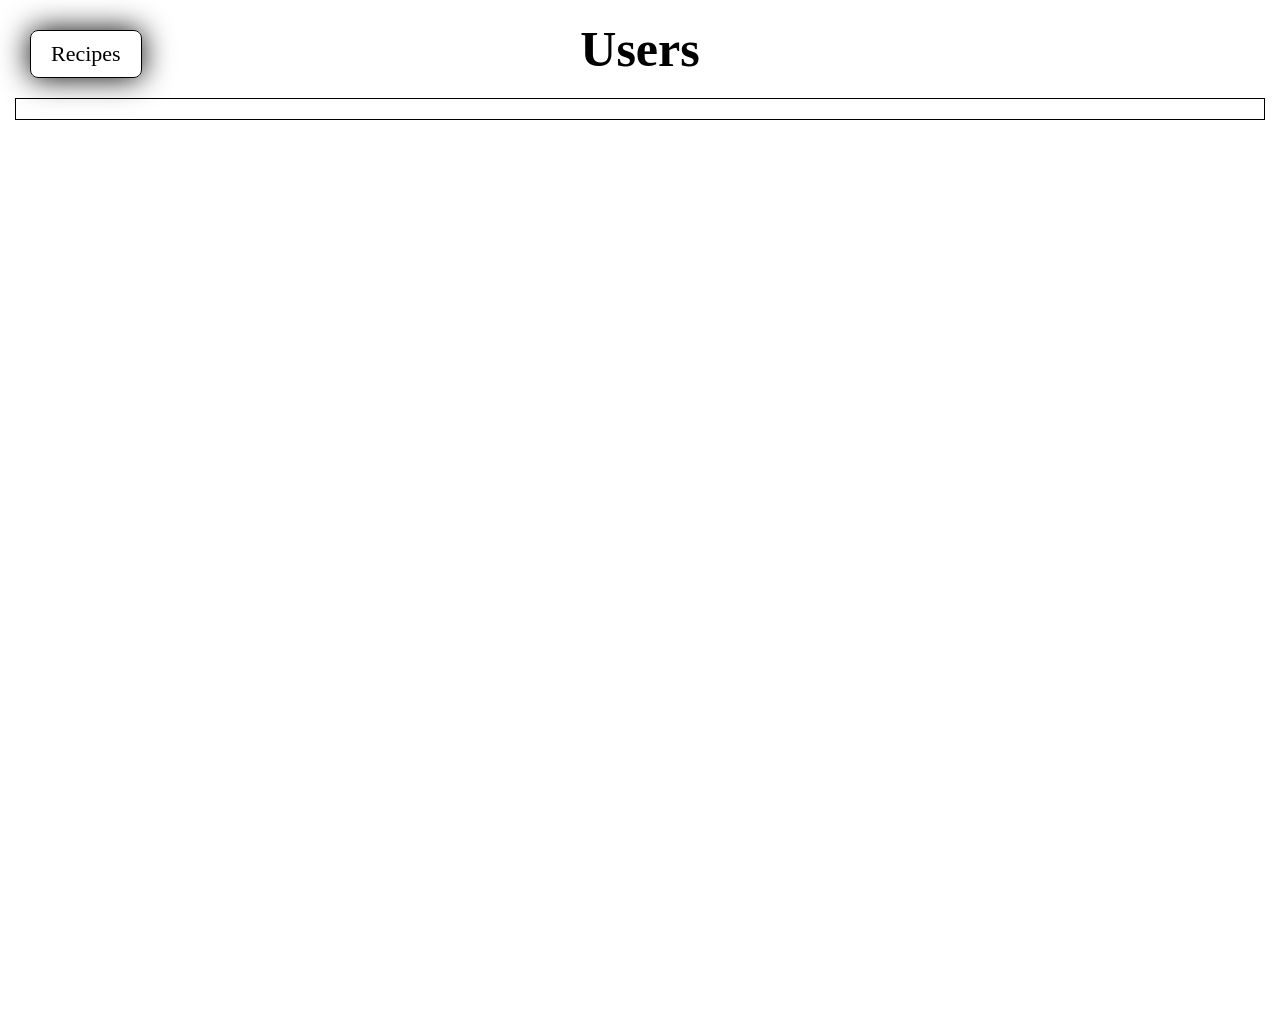
<file: pages/page2.html>
<!DOCTYPE html>
<html lang="en">
   <head>
      <meta charset="UTF-8" />
      <meta name="viewport" content="width=device-width, initial-scale=1.0" />
      <title>Document</title>

      <link rel="stylesheet" href="../css/style.css" />
   </head>
   <body>
      <h1>Users</h1>

      <a href="../index.html">Recipes</a>

      <div class="wrapper"></div>

      <script src="../js/users.js"></script>
   </body>
</html>
</file>
<file: css/style.css>
* {
   margin: 0;
   padding: 0;
   box-sizing: border-box;
}

img {
   max-width: 100%;
   max-height: 100%;
}

h1 {
   text-align: center;
   margin: 20px;
   color: rgb(0, 0, 0);
   font-size: 50px;
}

body {
   height: 110vh;
}

.wrapper {
   border: 1px solid;
   width: 1250px;
   margin: 0 auto;
   display: flex;
   justify-content: space-between;
   gap: 10px;
   flex-wrap: wrap;
   padding: 10px;
}

.card {
   border-radius: 8px;
   box-shadow: 0px 0px 30px rgb(180, 176, 176);
   background-color: #fff;
   width: 30%;
   display: inline-block;
   margin: 10px;
   display: flex;
   flex-direction: column;
   gap: 40px;
   justify-content: space-between;
   align-items: center;
   overflow: hidden;
   padding-bottom: 5px;
}

h3 {
   font-size: 28px;
}

p {
   font-size: 24px;
}

a {
   text-decoration: none;
   color: rgb(0, 0, 0);
   font-size: 22px;
   position: absolute;
   top: 30px;
   left: 30px;
   border: 1px solid;
   padding: 10px 20px;
   border-radius: 8px;
   box-shadow: 0px 0px 30px rgb(0, 0, 0);
}
</file>
